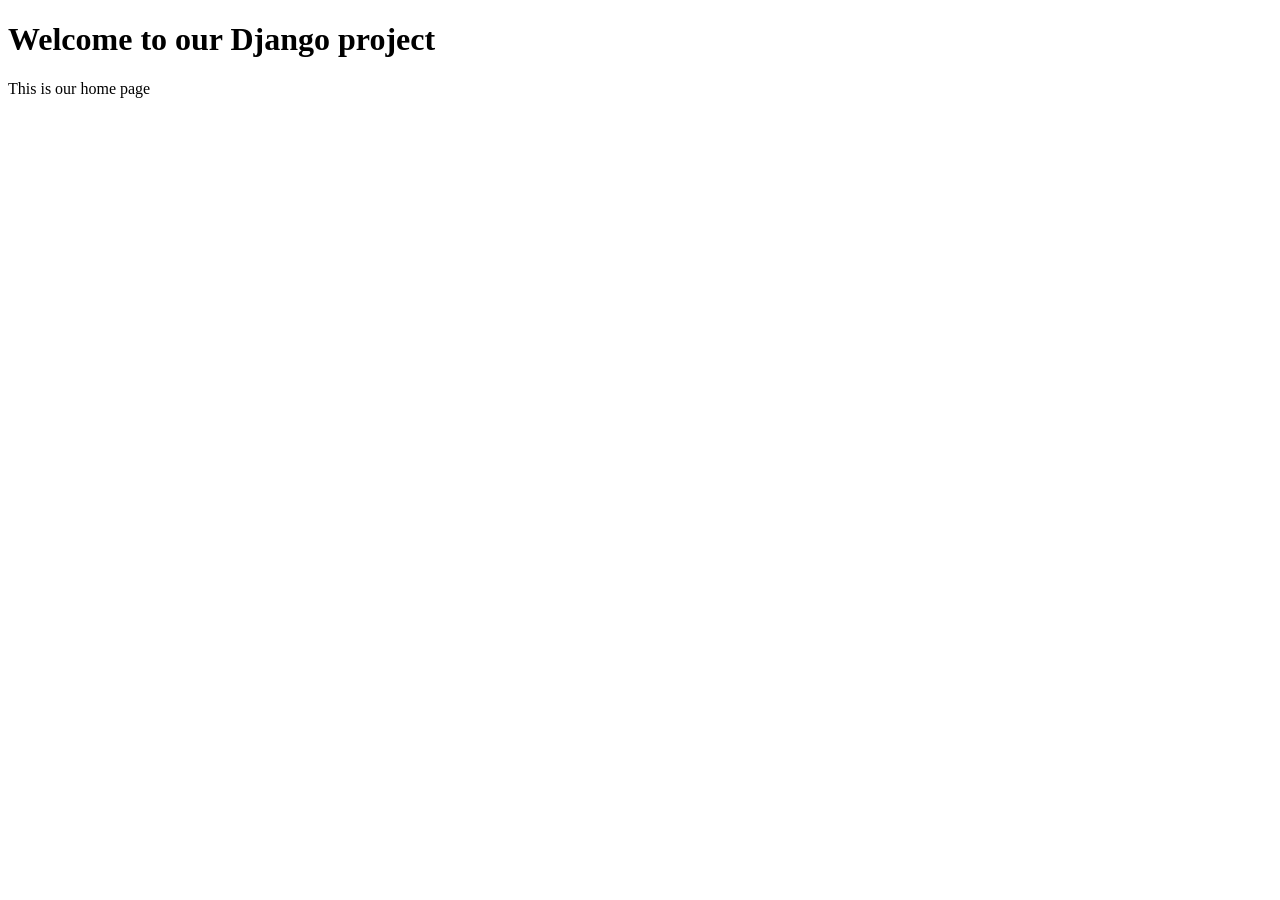
<file: templates/home.html>
<!doctype html>
<html lang="en">
<head>
    <meta charset="UTF-8">
    <title>Group 4 project</title>
</head>
<body>
     <h1>Welcome to our Django project</h1>
     <p>This is our home page</p>

</body>
</html>
</file>
